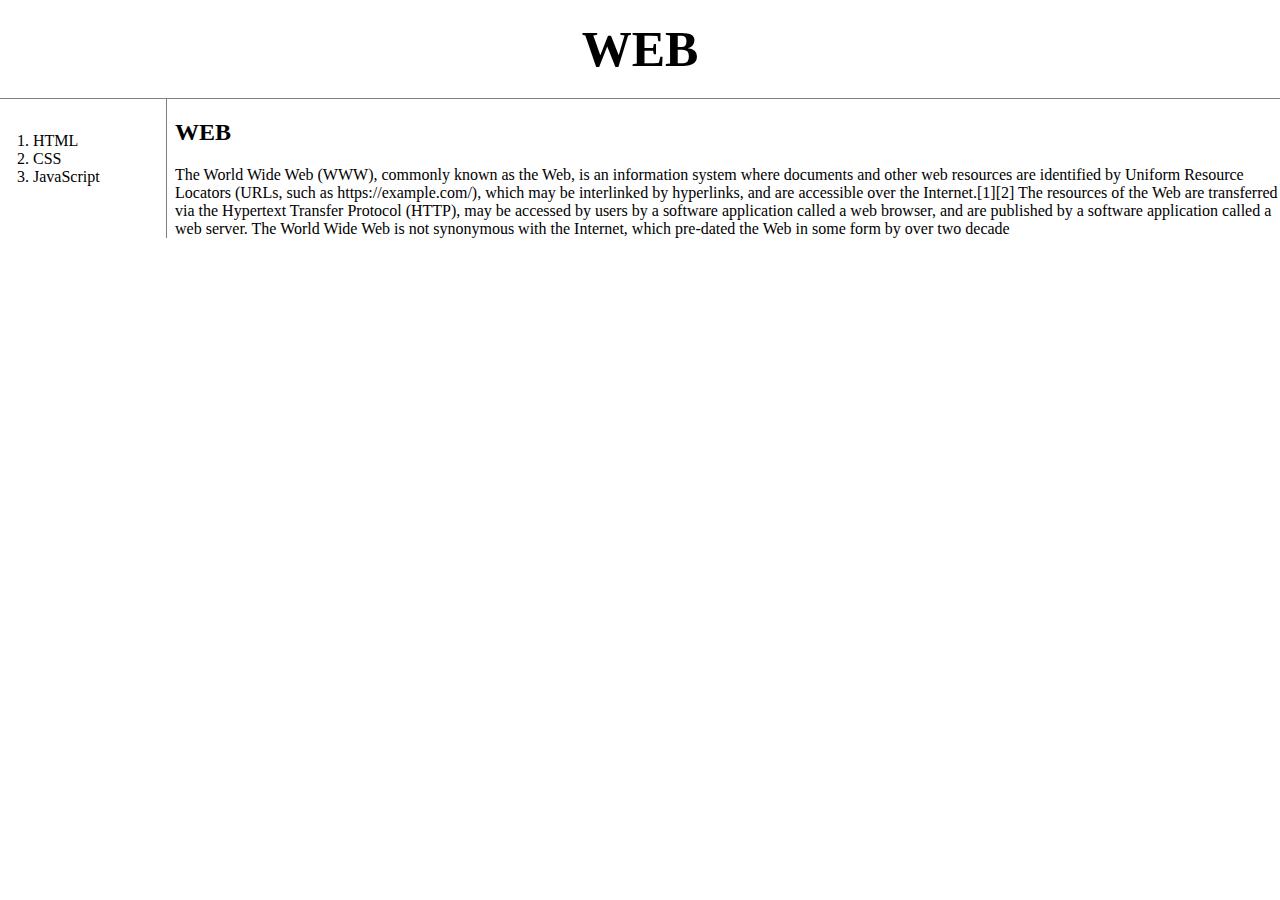
<file: index.html>
<!doctype html>
<html>
<head>
  <title>WEB1 - WELCOME</title>
  <meta charset="utf-8">
<link rel="stylesheet" href="style.css">

</head>

<body>
  <h1><a href="index.html">WEB</a></h1>
  <div id="grid">
<ol>
  <li><a href="1.html">HTML</a></li>
  <li><a href="2.html">CSS</a></li>
  <li><a href="3.html">JavaScript</a></li>
</ol>
  <div id="article">
<h2>WEB</h2>
The World Wide Web (WWW), commonly known as the Web, is an information system where documents and other web resources are identified by Uniform Resource Locators (URLs, such as https://example.com/), which may be interlinked by hyperlinks, and are accessible over the Internet.[1][2] The resources of the Web are transferred via the Hypertext Transfer Protocol (HTTP), may be accessed by users by a software application called a web browser, and are published by a software application called a web server. The World Wide Web is not synonymous with the Internet, which pre-dated the Web in some form by over two decade</body>
</div>
</div>
</body>
</html>
</file>
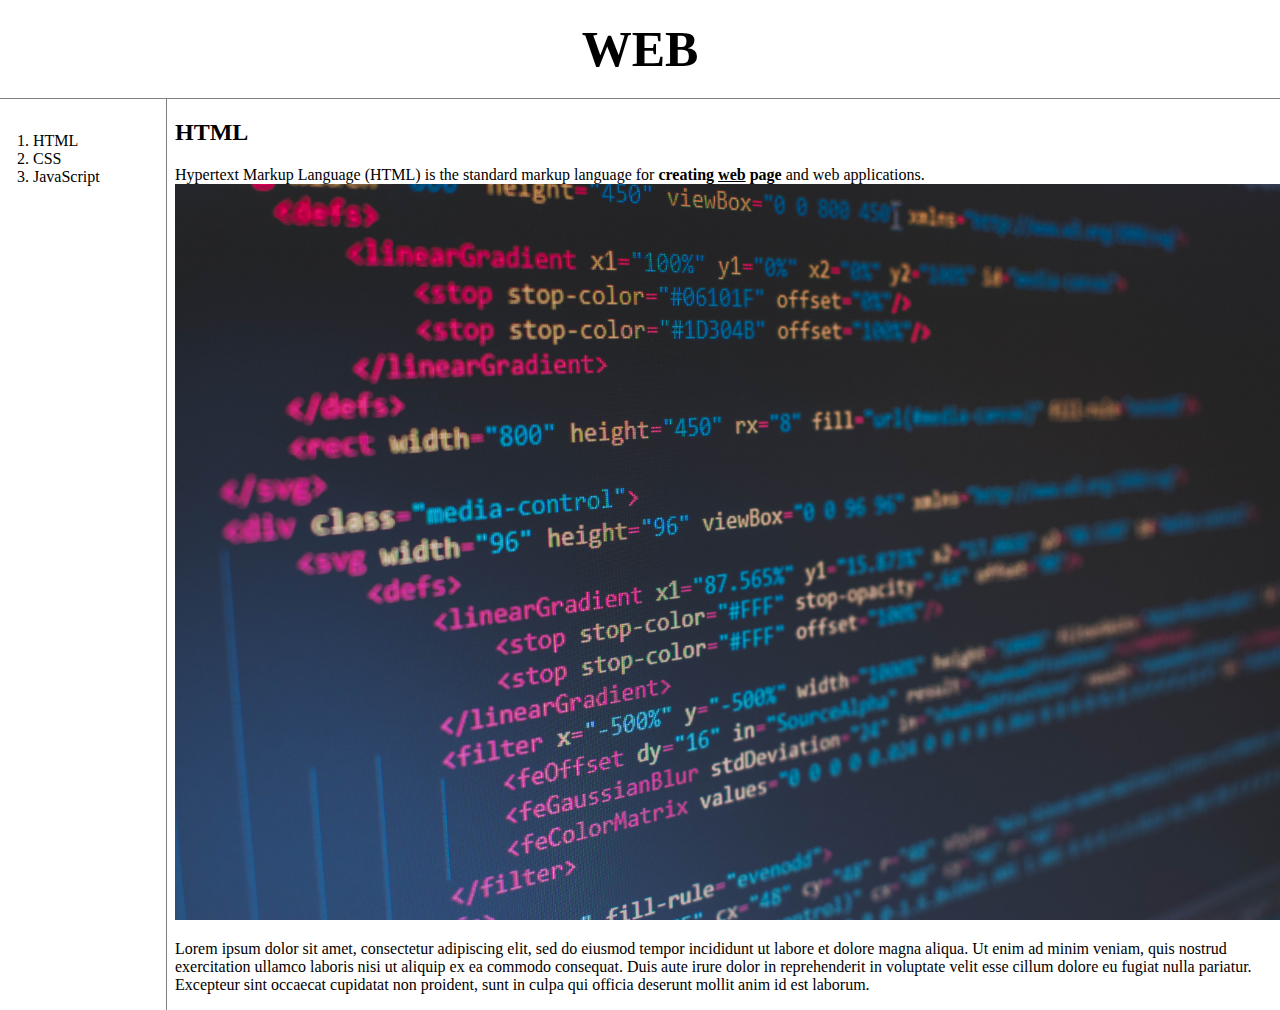
<file: 1.html>
<!doctype html>
<html>
<head>
  <title>WEB1 - html</title>
  <meta charset="utf-8">
<link rel="stylesheet" href="style.css">
</head>

<body>
  <h1><a href="index.html">WEB</a></h1>
  <div id="grid">
<ol>
  <li><a href="1.html">HTML</a></li>
  <li><a href="2.html">CSS</a></li>
  <li><a href="3.html">JavaScript</a></li>
</ol>
  <div id="article">
<h2>HTML</h2>
<a href="https://www.w3.org/TR/2011/WD-html5-20110405/" target="_blank">Hypertext Markup Language (HTML)</a> is the standard markup language for <strong>creating <u>web</U> page</strong> and web applications.
<img src="coding.jpg" width="100%">
<p>Lorem ipsum dolor sit amet, consectetur adipiscing elit, sed do eiusmod tempor incididunt ut labore et dolore magna aliqua. Ut enim ad minim veniam, quis nostrud exercitation ullamco laboris nisi ut aliquip ex ea commodo consequat. Duis aute irure dolor in reprehenderit in voluptate velit esse cillum dolore eu fugiat nulla pariatur. Excepteur sint occaecat cupidatat non proident, sunt in culpa qui officia deserunt mollit anim id est laborum.</p>
</div>
</div>
</body>
</html>
</file>
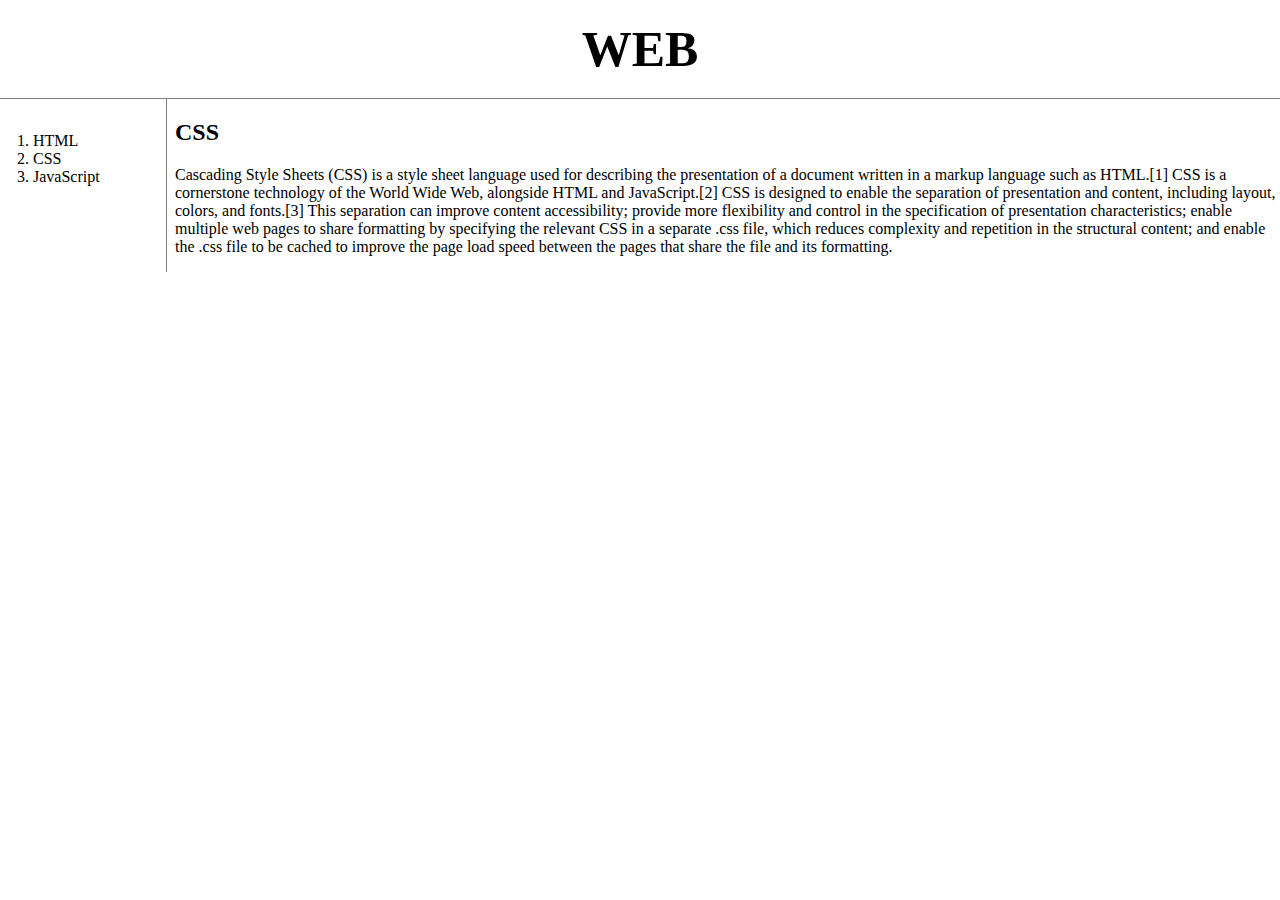
<file: 2.html>
<!doctype html>
<html>
<head>
  <title>WEB1 - CSS</title>
  <meta charset="utf-8">
<link rel="stylesheet" href="style.css">

</head>

<body>
  <h1><a href="index.html">WEB</a></h1>
<div id="grid">
  <ol>
    <li><a href="1.html">HTML</a></li>
    <li><a href="2.html">CSS</a></li>
    <li><a href="3.html">JavaScript</a></li>
  </ol>

  <div id="article">
    <h2>CSS</h2>
    <p>
    Cascading Style Sheets (CSS) is a style sheet language used for describing the presentation of a document written in a markup language such as HTML.[1] CSS is a cornerstone technology of the World Wide Web, alongside HTML and JavaScript.[2]

    CSS is designed to enable the separation of presentation and content, including layout, colors, and fonts.[3] This separation can improve content accessibility; provide more flexibility and control in the specification of presentation characteristics; enable multiple web pages to share formatting by specifying the relevant CSS in a separate .css file, which reduces complexity and repetition in the structural content; and enable the .css file to be cached to improve the page load speed between the pages that share the file and its formatting.
    </P>
  </div>
</div>
</body>
</html>
</file>
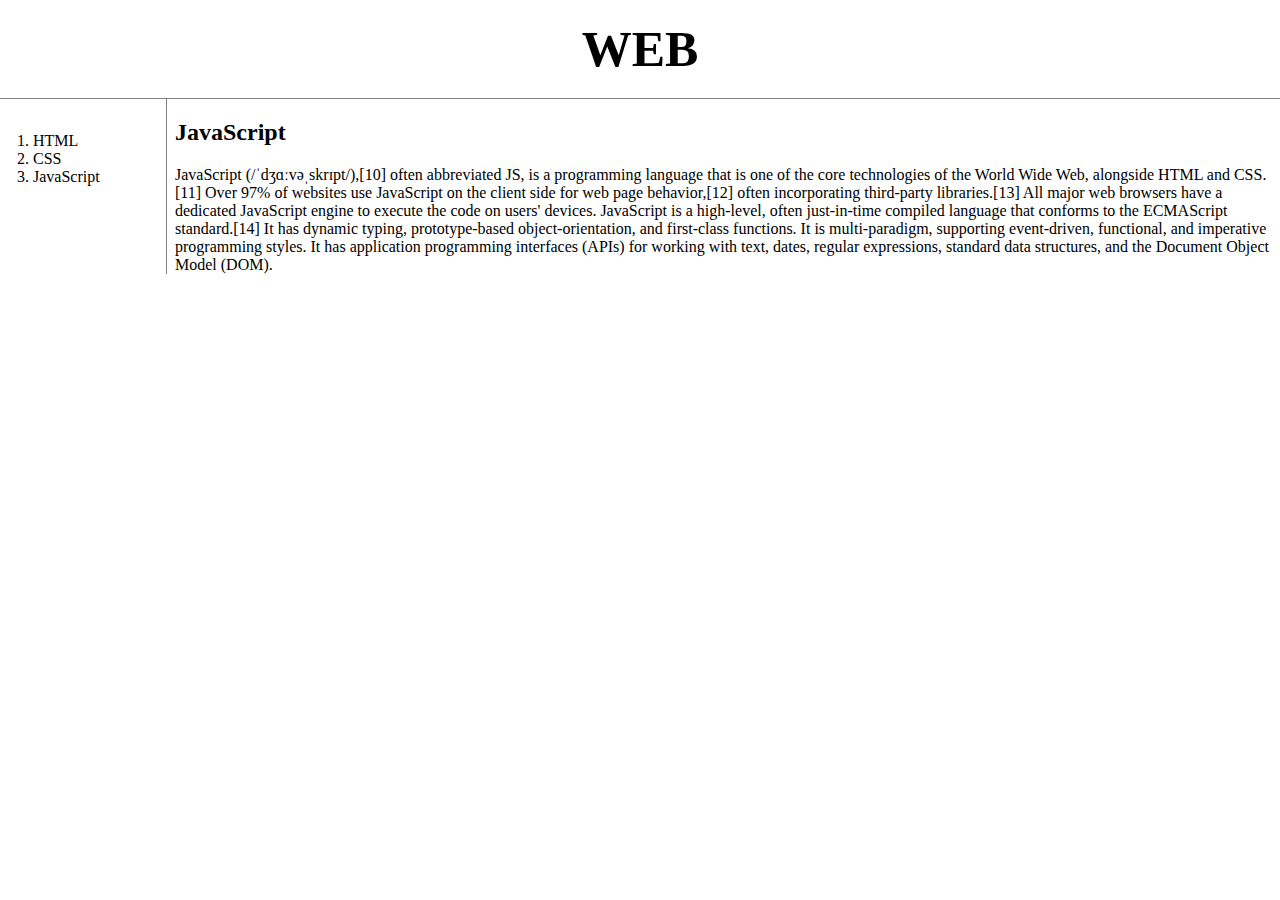
<file: 3.html>
<!doctype html>
<html>
<head>
<title>WEB1 - JavaScript</title>
<meta charset="utf-8">
<link rel="stylesheet" href="style.css">


</head>

<body>
  <h1><a href="index.html">WEB</a></h1>
  <div id="grid">
<ol>
  <li><a href="1.html">HTML</a></li>
  <li><a href="2.html">CSS</a></li>
  <li><a href="3.html">JavaScript</a></li>
</ol>
  <div id="article">
<h2>JavaScript</h2>
JavaScript (/ˈdʒɑːvəˌskrɪpt/),[10] often abbreviated JS, is a programming language that is one of the core technologies of the World Wide Web, alongside HTML and CSS.[11] Over 97% of websites use JavaScript on the client side for web page behavior,[12] often incorporating third-party libraries.[13] All major web browsers have a dedicated JavaScript engine to execute the code on users' devices.

JavaScript is a high-level, often just-in-time compiled language that conforms to the ECMAScript standard.[14] It has dynamic typing, prototype-based object-orientation, and first-class functions. It is multi-paradigm, supporting event-driven, functional, and imperative programming styles. It has application programming interfaces (APIs) for working with text, dates, regular expressions, standard data structures, and the Document Object Model (DOM).</body>
</div>
</div>
</body>
</html>
</file>
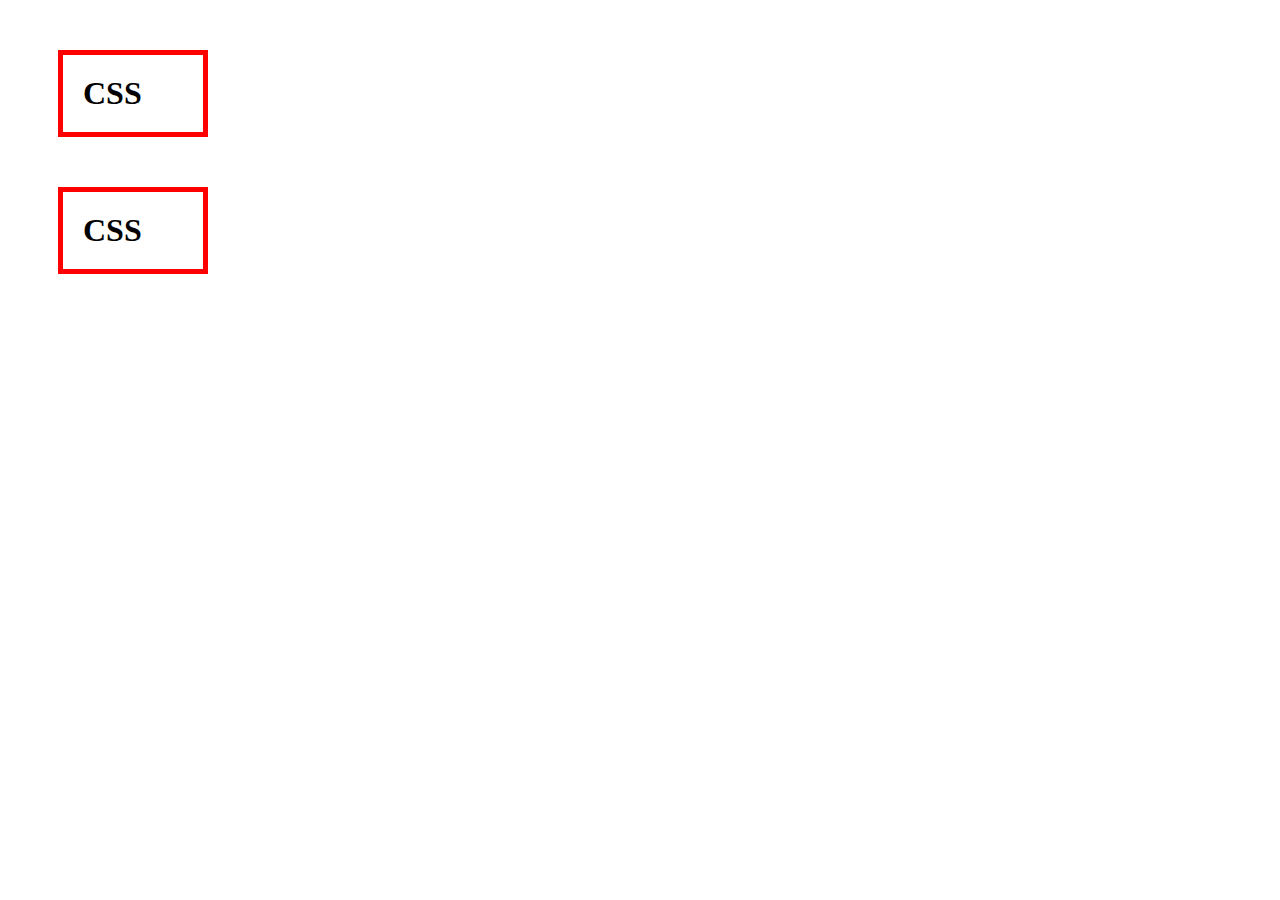
<file: box.html>
<!doctype html>
<html>
<head>
<meta charset="utf-8">
<style>

  h1, a{
    border: 5px SOLID RED;
    padding:20px;
    margin:50px;
    display:block;
    width:100px
    }

  }
</style>
</head>

<body>
  <h1>CSS</H1>
  <h1>CSS</H1>
</file>
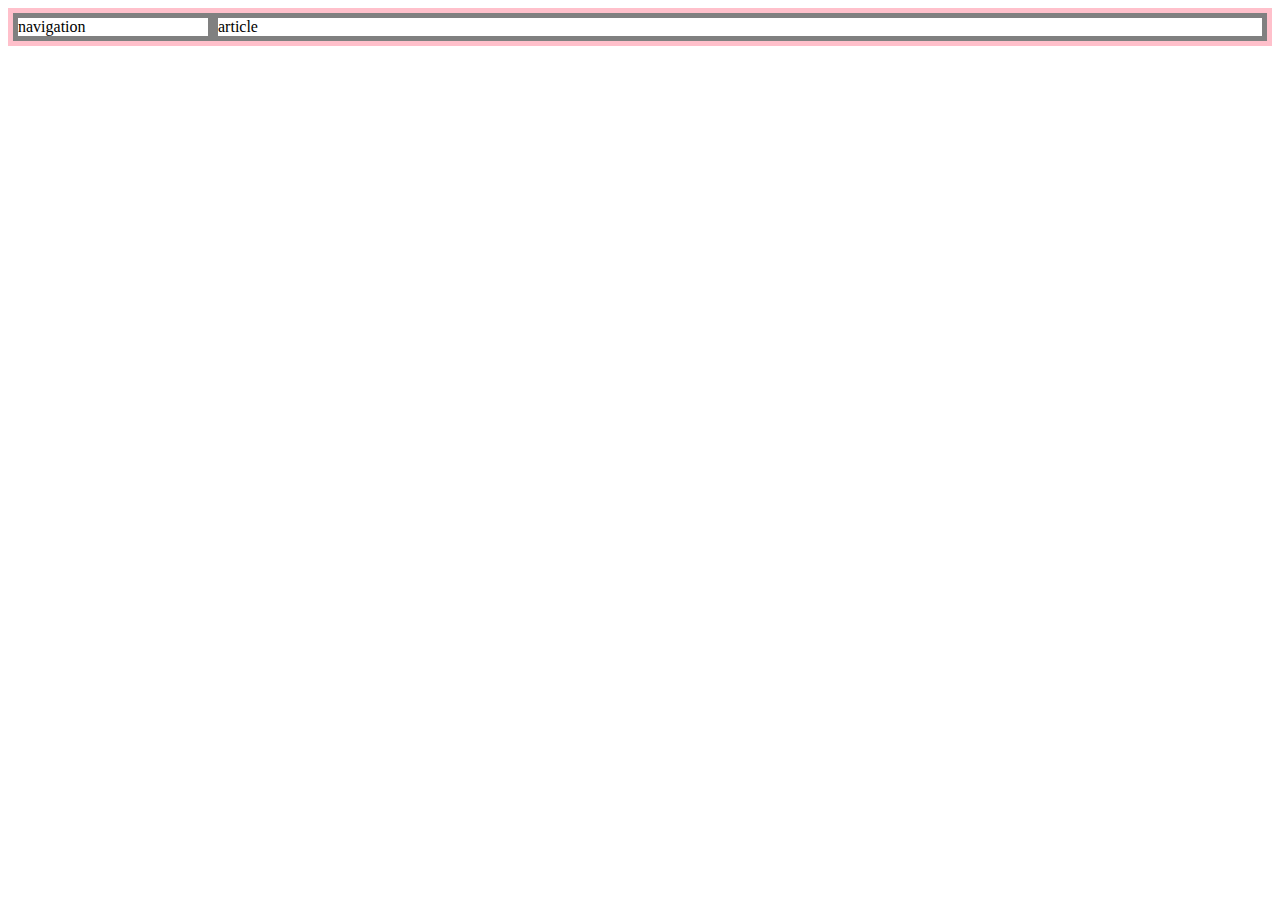
<file: grid.html>
<!doctype html>
<html>
  <head>
    <meta charset="utf-8">
    <style>
      div{
        border:5px solid gray;
      }
      #grid{
        border:5px solid pink;
        display:grid;
        grid-template-columns:200px 1fr;
      }
    </style>
  </head>

  <body>
    <div id="grid">
      <div>navigation</div>
      <div>article</div>
    </div>
  </body>
</file>
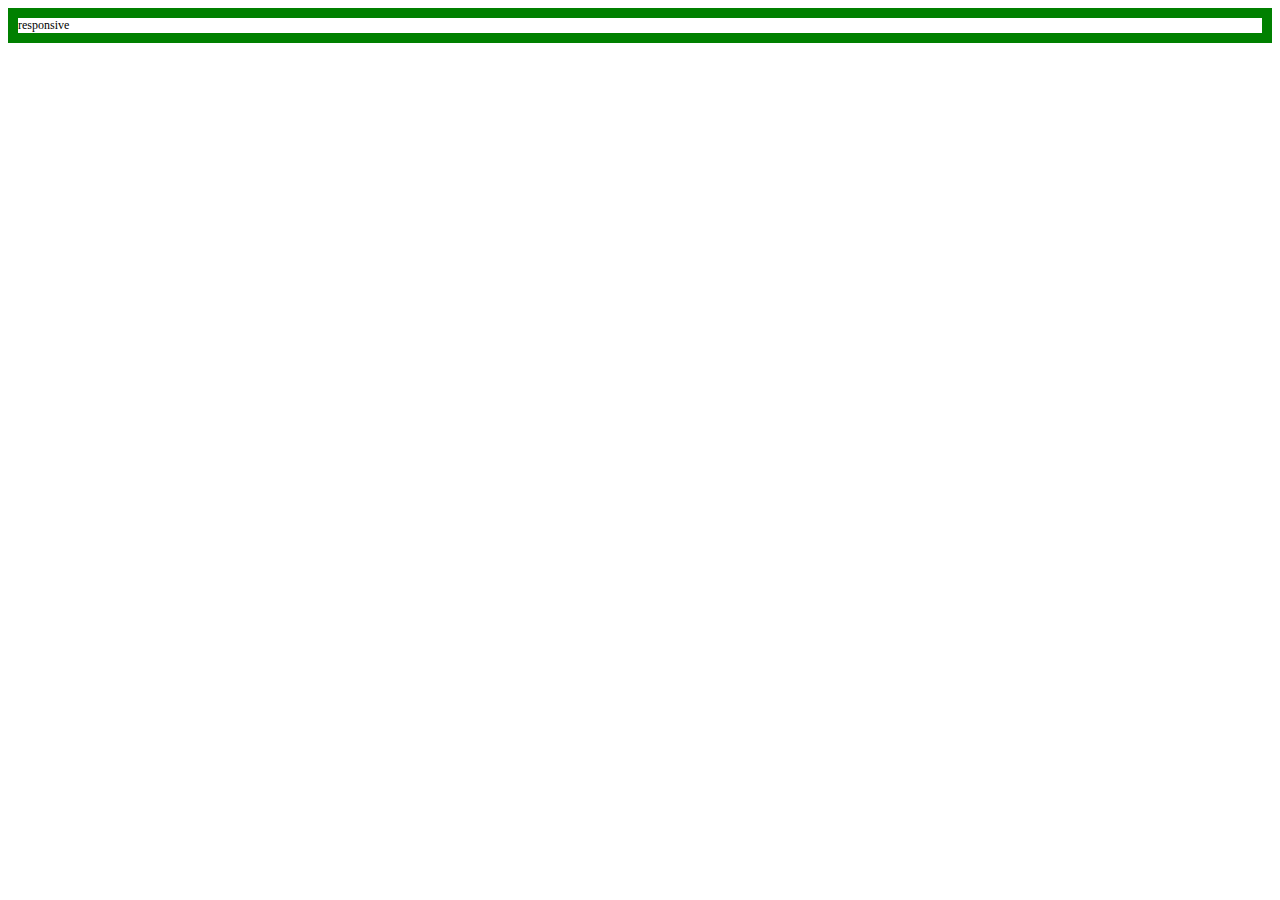
<file: mediaquery.html>
<!doctype html>
<html>
<head>
  <title></title>
  <meta charset="utf-8">
  <style>
    div{
      border: 10px solid green;
      font-size: 12px
    }

    @media (max-width:800px) {
    div{
      display:none;
    }
    }
  </style>
</head>

<body>
  <div>
    responsive
  </div>



</body>
</file>
<file: style.css>
a {
  color:black;
  text-decoration: none;
}
h1 {
  font-size: 50px;
  text-align: center;
  border-bottom: 1px solid gray;
  padding: 20px;
  margin:0;
}
#grid ol {
  border-right: 1px solid gray;
  width:100px;
  margin:0;
  padding:33px;
}
body{
  margin:0;
}
#grid {
  display:grid;
  grid-template-columns: 150px 1fr;
}
#article {
  padding-left:25px;
}
@media(max-width: 800px){
  #grid {
    display:block;
  }
  #grid ol {
    border-right: none;
  }
    h1 {
      border-bottom: none;
  }
}
</file>
